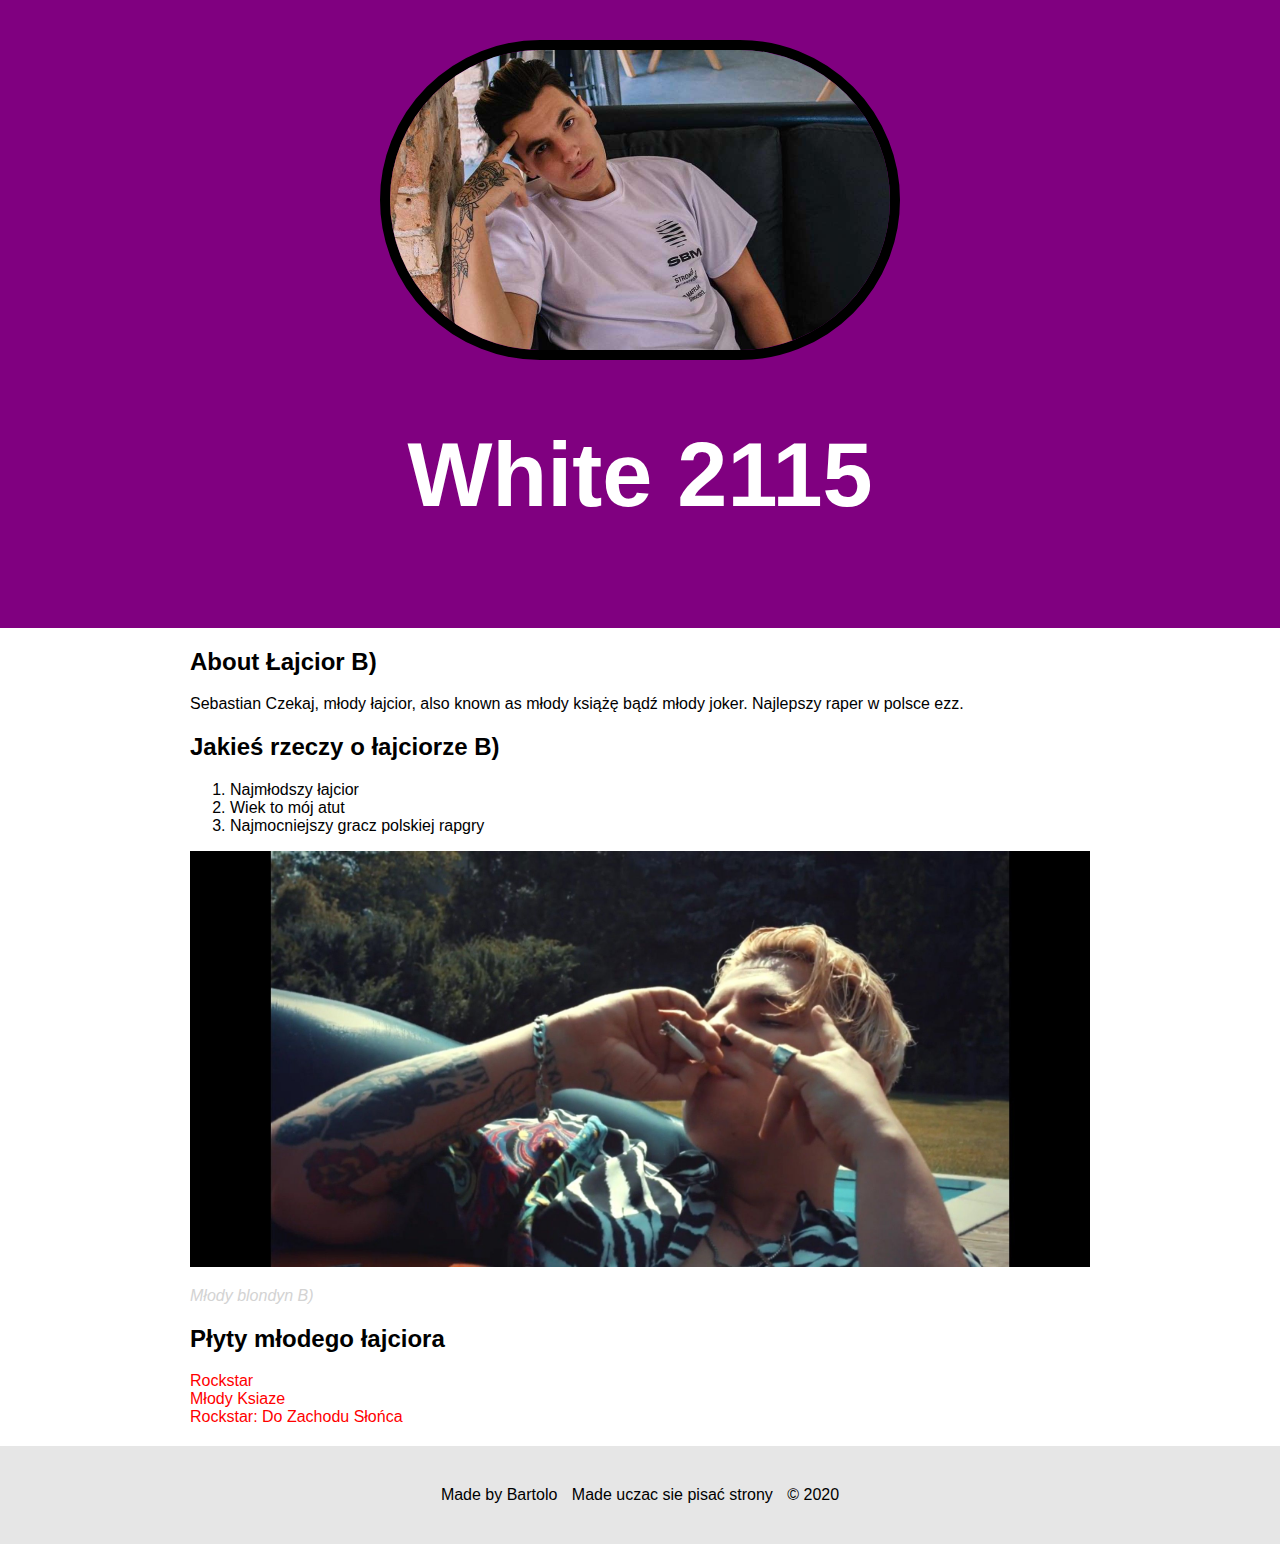
<file: index.html>
<!DOCTYPE html>
<html>
<head>
	<title>White 2115</title>
	<link rel="stylesheet" type="text/css" href="css/lajcior.css">
</head>
<body>
<div class="wrapper">
	<header>
		<img src="img/profile.png">
		<h1>White 2115</h1>
	</header>
	<div class="content">
		<h2>About Łajcior B)</h2>
		<p>Sebastian Czekaj, młody łajcior, also known as młody książę bądź młody joker. Najlepszy raper w polsce ezz.</p>
		<h2>Jakieś rzeczy o łajciorze B)</h2>
		<ol>
			<li>Najmłodszy łajcior</li>
			<li>Wiek to mój atut</li>
			<li>Najmocniejszy gracz polskiej rapgry</li>
		</ol>
		<img class="big" src="img/big-img.png">
		<p class="caption">Młody blondyn B)</p>
		<h2>Płyty młodego łajciora</h2>
		<ul>
			<li><a target="_blank" href="https://www.sbmstore.pl/white-2115-rockstar-preorder">Rockstar</a></li>
			<li><a target="_blank" href="https://www.sbmstore.pl/kategoria/white2115/white-2115-mlody-ksiaze">Młody Ksiaze</a></li>
			<li><a target="_blank" href="https://www.sbmstore.pl/kategoria/white2115/white-2115-do-zachodu-slonca-standard">Rockstar: Do Zachodu Słońca</a></li>
		</ul>
	</div>	
	<footer>
		<ul>
			<li>Made by Bartolo</li>
			<li>Made uczac sie pisać strony</li>
			<li>&copy; 2020</li>
		</ul>
	</footer>
</div>
</body>
</html>
</file>
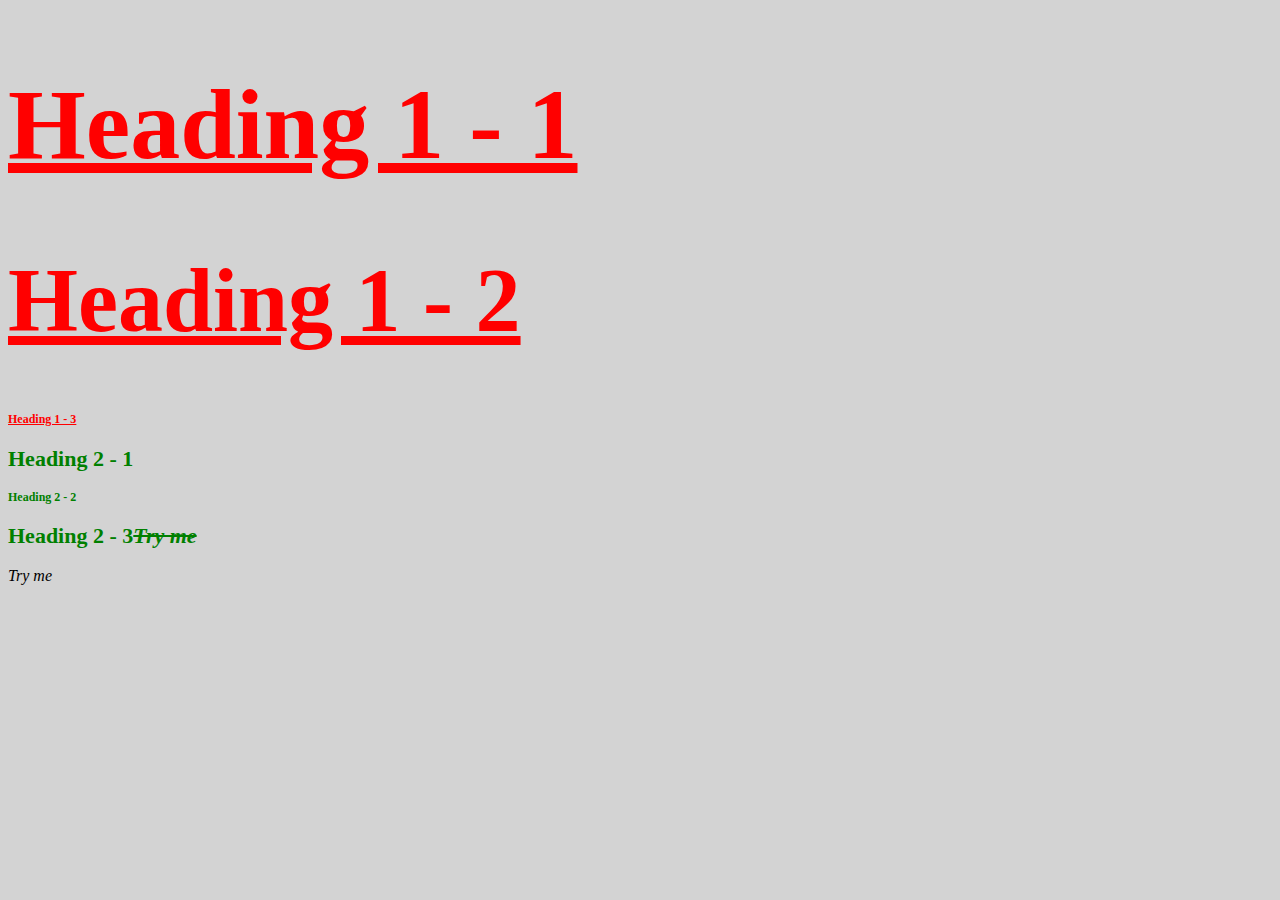
<file: stylish.html>
<!DOCTYPE html>
<html>
<head>
	<title>Stylish</title>
	<link rel="stylesheet" type="text/css" href="css/test.css">
</head>
<body>

<h1 id="first" class="small">Heading 1 - 1</h1>
<h1>Heading 1 - 2</h1>
<h1 class="small">Heading 1 - 3</h1>
<h2>Heading 2 - 1</h2>
<h2 class="small">Heading 2 - 2</h2>
<h2>Heading 2 - 3<span>Try me</span></h2>

<span>Try me</span>

</body>
</html>
</file>
<file: css/lajcior.css>
html, body{
	font-family: Arial, sans-seriff;
	margin: 0
}


header{
	background-color: purple;
	padding: 40px;
	text-align: center;
}
h1{
	font-size: 90px;
	color: white;
}
header img{
	width: 500px;
	border: 10px solid black;
	border-radius: 500px;
	
}
.content{
	max-width: 900px;
	margin: 0 auto;
	padding: 0 20px;

}

img.big{
	max-width: 100%
}
p.caption{
	font-size: 16px;
	color: lightgray;
	font-style: italic;
}
ul{
	list-style: none;
	padding: 0;
	margin: 0;
}
a{
	color: red;
	text-decoration: none;
}
footer{
	margin-top: 20px;
	padding: 40px 20px;
	background-color: #E6E6E6;

}
footer ul{
	text-align: center;

}
footer ul li{
	display: inline-block;
	margin: 0 5px
}
/*<header>
		<img src="img/profile.png">
		<h1>White 2115</h1>
	</header>*/
</file>
<file: css/test.css>
body{
			background: lightgray
		}	

		h1{

			color:red; font-size:90px; text-decoration: underline;
		}
		#first{
		font-size: 100px

		}

		h2{

			font-size: 22px; color:green;
		}
		.small{
			font-size: 12px
		}
		span{

			font-style: italic;

		}
		h2 span{
			text-decoration: line-through;
		}
</file>
